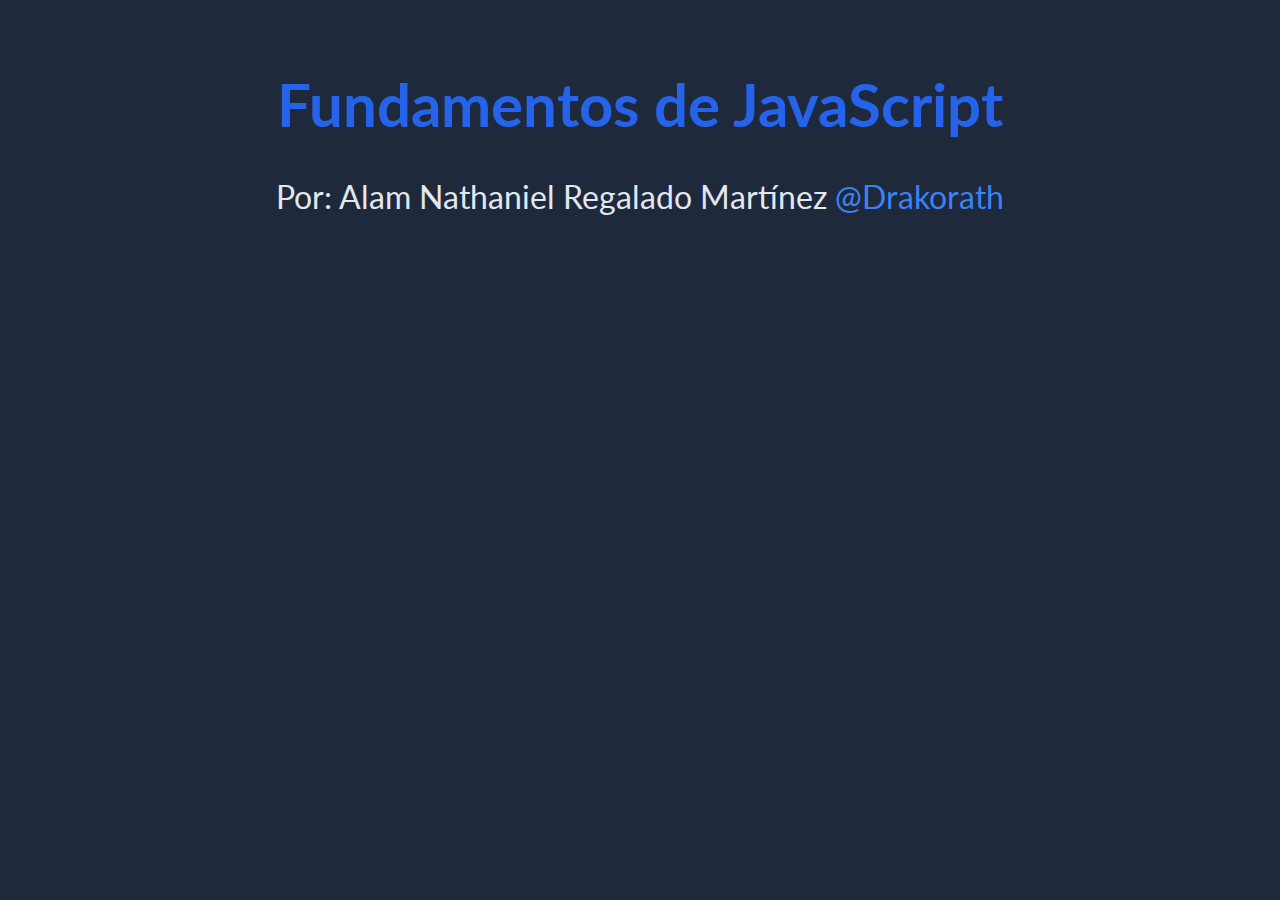
<file: index.html>
<!DOCTYPE html>
<html lang="en">
  <head>
    <meta charset="UTF-8" />
    <meta http-equiv="X-UA-Compatible" content="IE=edge" />
    <meta name="viewport" content="width=device-width, initial-scale=1.0" />
    <title>Fundamentos de JS</title>
    <link rel="preconnect" href="https://fonts.googleapis.com" />
    <link rel="preconnect" href="https://fonts.gstatic.com" crossorigin />
    <link
      href="https://fonts.googleapis.com/css2?family=Lato:wght@400;700;900&display=swap"
      rel="stylesheet"
    />
    <link rel="stylesheet" href="css/normalize.css" />
    <link rel="stylesheet" href="css/app.css" />
  </head>
  <body>
    <header>
      <h1>Fundamentos de JavaScript</h1>
      <p>
        Por: Alam Nathaniel Regalado Martínez
        <a href="https://github.com/Drakorath">@Drakorath</a>
      </p>
    </header>
    <script src="js/32.js" type="module"></script>
  </body>
</html>
</file>
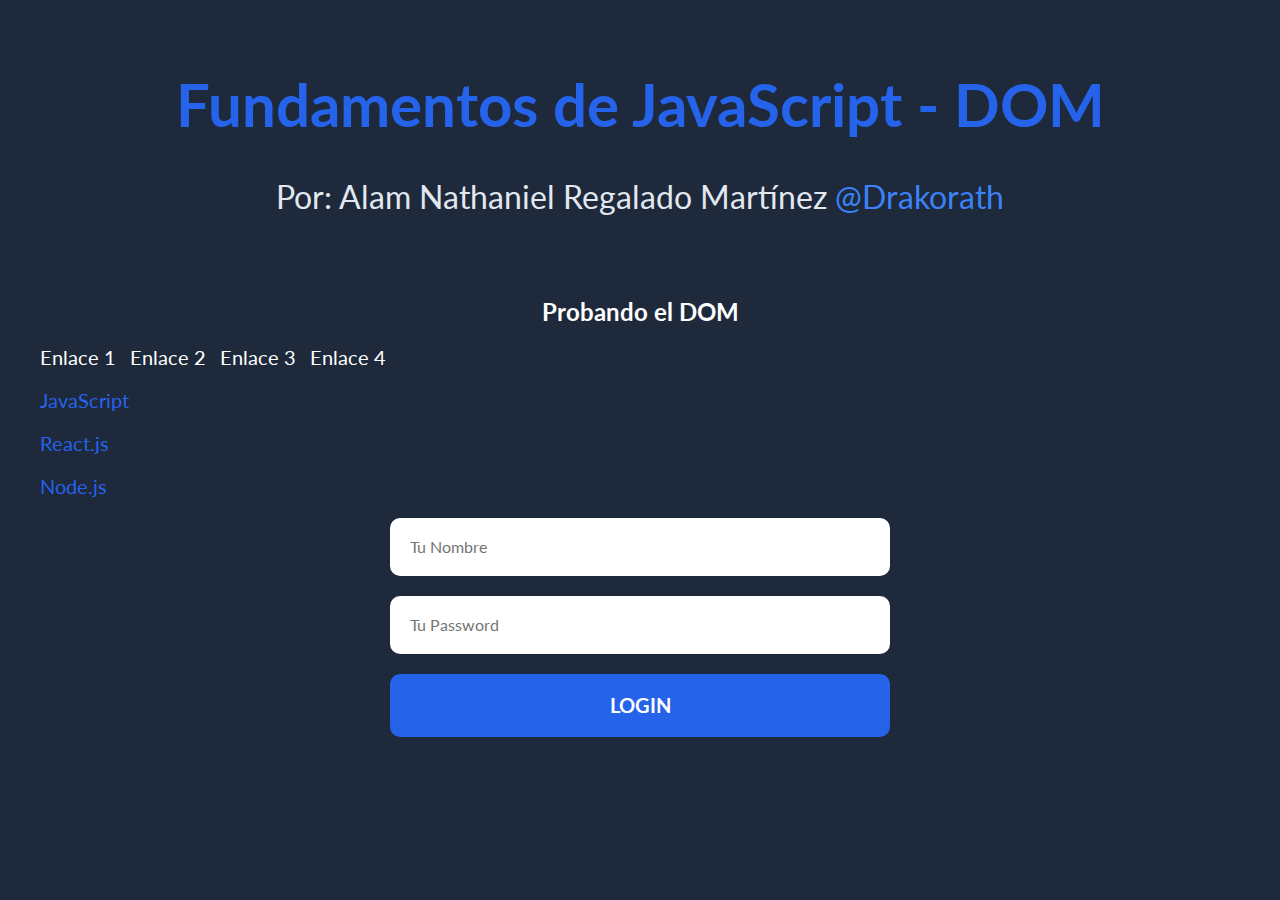
<file: DOM.html>
<!DOCTYPE html>
<html lang="en">
<head>
    <meta charset="UTF-8">
    <meta http-equiv="X-UA-Compatible" content="IE=edge">
    <meta name="viewport" content="width=device-width, initial-scale=1.0">
    <title>Fundamentos de JS</title>
    <link rel="preconnect" href="https://fonts.googleapis.com">
    <link rel="preconnect" href="https://fonts.gstatic.com" crossorigin>
    <link href="https://fonts.googleapis.com/css2?family=Lato:wght@400;700;900&display=swap" rel="stylesheet">
    <link rel="stylesheet" href="css/normalize.css">
    <link rel="stylesheet" href="css/app.css">
</head>
<body>
    <header>
        <h1>Fundamentos de JavaScript - DOM</h1>
        <p>Por: Alam Nathaniel Regalado Martínez
            <a href="https://github.com/Drakorath">@Drakorath</a>
        </p>
    </header>


    <div class="DOM">
        <h2 class="heading" id="heading">Probando el DOM</h2>
        <nav class="navegacion">
            <a href="#">Enlace 1</a>
            <a href="#">Enlace 2</a>
            <a href="#">Enlace 3</a>
            <a href="#">Enlace 4</a>
        </nav>

        <div class="tecnologias">
            <p id="JavaScript">JavaScript</p>
            <p class="react">React.js</p>
            <p>Node.js</p>
        </div>

        <form id="formulario" action="/login">
            <input 
                type="text"
                placeholder="Tu Nombre"
                id="nombre"
                class="nombre"
            >

            <input 
                type="password"
                placeholder="Tu Password"
                id="password"
                class="password"
            >

            <input 
                type="submit"
                value="Login"
            >
        </form>
      
    </div>
    <script src="js/27.js" ></script>
</body>
</html>
</file>
<file: css/app.css>
html {
  box-sizing: border-box;
  font-size: 62.5%;
}
body {
  font-size: 1.6rem;
  font-family: "Lato", sans-serif;
  background-color: #1e293b;
}
*,
*:before,
*:after {
  box-sizing: inherit;
}

header {
  padding: 3rem 0;
}

header h1 {
  text-align: center;
  color: #2563eb;
  font-size: 6rem;
}
header p {
  color: #e2e8f0;
  text-align: center;
  font-size: 3.2rem;
}
header p a {
  text-decoration: none;
  color: #3b82f6;
}

.DOM {
  max-width: 120rem;
  margin: 0 auto;
}
.DOM h2 {
  color: #fff;
  text-align: center;
}
.DOM nav a {
  color: #fff;
  font-size: 20px;
  text-decoration: none;
  margin-right: 10px;
}
.DOM p {
  color: #2563eb;
  font-size: 20px;
}

.DOM #formulario {
  max-width: 500px;
  margin: 0 auto;
}
.DOM #formulario input {
  display: block;
  width: 100%;
  border: none;
  margin-bottom: 2rem;
  padding: 2rem;
  border-radius: 1rem;
}

.DOM #formulario input[type="submit"] {
  background-color: #2563eb;
  font-weight: 700;
  text-transform: uppercase;
  font-size: 20px;
  color: #fff;
}

.alerta {
  padding: 1rem;
  text-align: center;
  color: #fff;
  text-transform: uppercase;
  font-size: 20px;
}
.alerta.error {
  background-color: rgb(162, 0, 0);
}
.alerta.exito {
  background-color: rgb(7, 145, 7);
}
</file>
